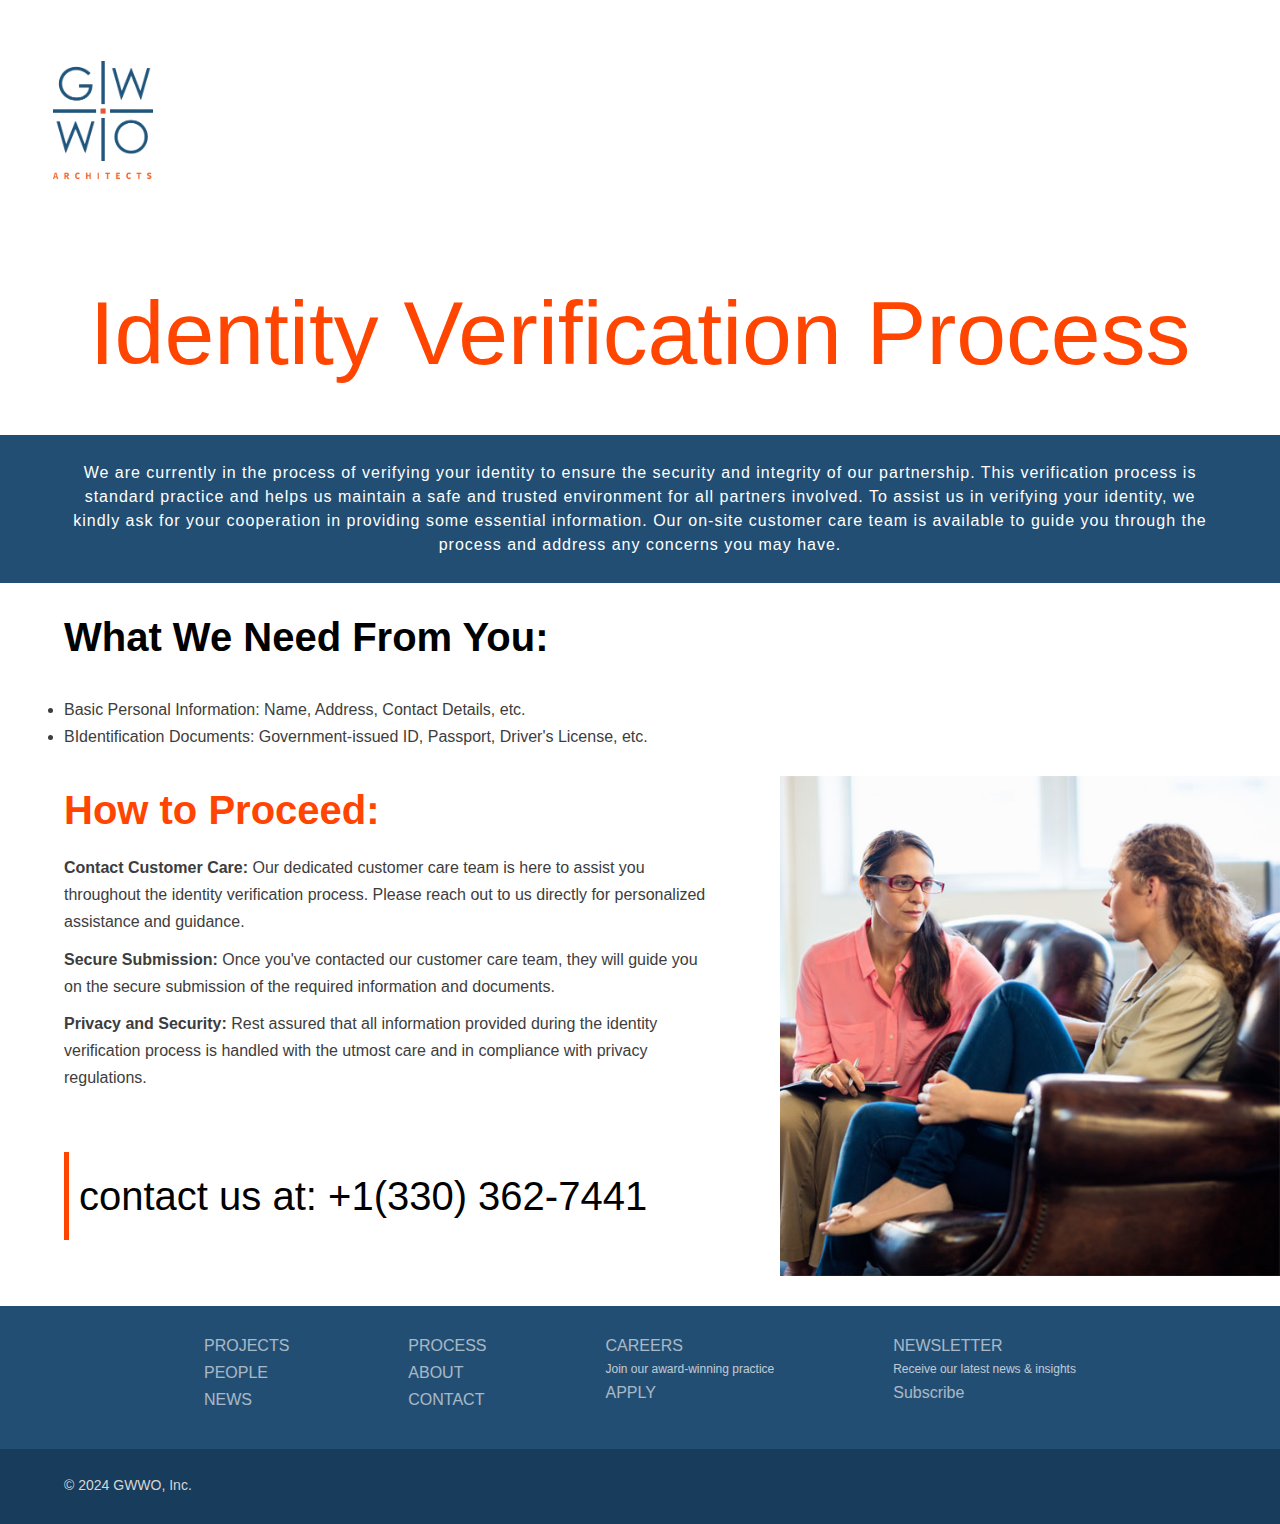
<file: how it works.html>
<!DOCTYPE html>
<html lang="en">

<head>
  <meta charset="UTF-8">
  <meta http-equiv="X-UA-Compatible" content="IE=edge">
  <meta name="viewport" content="width=device-width, initial-scale=1.0">
  <title>Identity Verification Process</title>

  <!-- 
    - favicon
  -->
  <link rel="shortcut icon" href="./assets/images/lolo_for-removebg-preview.png" type="image/svg+xml">

  <!-- 
    - custom css link
  -->
  <link rel="stylesheet" href="./assets/css/style.css">

  <!--
    - google font link
  -->
  <!-- <link rel="preconnect" href="https://fonts.googleapis.com"> -->
  <!-- <link rel="preconnect" href="https://fonts.gstatic.com" crossorigin> -->
  <!-- <link
    href="https://fonts.googleapis.com/css2?family=Oswald:wght@400;600;700&family=Rubik:wght@400;500;600;700&display=swap"
    rel="stylesheet"> -->

  <!-- 
    - preload images
  -->
</head>

<body id="top" style="display: flex;
flex-direction: column;
/* overflow: hidden; */
">

  <!-- 
    - #HEADER
  -->

  <header class="header" data-header style="
  background-color: #fff;
  padding: 4vw 3vw;
  position: relative;
  ">
 
    <div class="container">

      <h1>
        <a href="https://www.gwwoinc.com" class="logo">
        <img src="./assets/images/lolo_for-removebg-preview.png" alt="">
        <img src="./assets/images/SE91146_logo_orig.png" alt="">
    </a>
      </h1>
      <style>
       .logo img{
        width: 10vw;
        height: auto;
        max-width: 100px;
        margin-top: 10px;
       }
       @media screen and (max-width : 900px) {
        .logo img{
        width: 10vw;
        height: auto;
        min-width: 100px;
        margin-left: 30px;
        margin-top: 10px;
       }
       }
      </style>
      <nav class="navbar" data-navbar>

        <div class="navbar-top">
          <a href="./index.html" class="logo">Move Express</a>

          <button class="nav-close-btn" aria-label="Clsoe menu" data-nav-toggler>
            <ion-icon name="close-outline"></ion-icon>
          </button>
        </div>

        <ul class="navbar-list">

        
         

        </ul>

      </nav>

      <div class="overlay" data-nav-toggler data-overlay></div>

    </div>
  </header>

<section
style="
/* background-color: #234E73; */
width: 100%;
/* padding: 5vw; */
display: flex;
flex-direction: column;
align-items: center;
/* justify-content: center; */
height: 100vh ;
/* color: #fff; */
margin-top: 0px;
"
>


<h1
 style="
 padding: 2vw 5vw;
 font-weight: 500;
 text-align: center;
 font-size: 7vw;
 color: orangered;
 "
>
Identity Verification Process
</h1>


<div 
style="
padding: 2vw 5vw;
background-color:  #234E73;
color: #fff;
text-align: center;
line-height: 150%;
letter-spacing: 1px;
font-size: 16px;
"
>
    <p>
        We are currently in the process of verifying your identity to ensure the security and integrity of our partnership. This verification process is standard practice and helps us maintain a safe and trusted environment for all partners involved.

To assist us in verifying your identity, we kindly ask for your cooperation in providing some essential information. Our on-site customer care team is available to guide you through the process and address any concerns you may have.
    </p>
</div>

<h1
style="
align-self: flex-start;
margin-top: 20px;
margin-left: 5vw;
font-size: 40px;
color: #000;
"
>
    What We Need From You:
</h1>
<ul 
style="
padding: 2vw 5vw;
align-items: flex-start;
width: 100%;
list-style: disc;
"
>
    <li  style="
    list-style: disc;
    ">
        Basic Personal Information: Name, Address, Contact Details, etc.
    </li>
    <li   style="
    list-style: disc;
    ">
        BIdentification Documents: Government-issued ID, Passport, Driver's License, etc.
    </li>
</ul>


<div class="div_it">
    <ul>
     <h1 >
        How to Proceed:
     </h1>
     <li>
        <b>Contact Customer Care:</b> Our dedicated customer care team is here to assist you throughout the identity verification process. Please reach out to us directly for personalized assistance and guidance.
     </li>
     <li>
        <b>Secure Submission: </b>Once you've contacted our customer care team, they will guide you on the secure submission of the required information and documents.
     </li>
     <li>
       <b> Privacy and Security:</b> Rest assured that all information provided during the identity verification process is handled with the utmost care and in compliance with privacy regulations.
     </li>
     <button style="
     align-self: flex-start;
     font-size: 40px;
     color: #000;
     border-left: 5px solid  orangered;
     padding: 10px;
     margin-top: 50px;
     ">
        contact us at: +1(330) 362-7441
     </button>
    </ul>
    <img src="./assets/images/mental-health-prof.jpg" alt="">
</div>

<style>
.div_it{
    display: flex;
    flex-direction: row;
    justify-content: space-between;  
}
.div_it img{
    width: 500px;
    height: auto;
    object-fit: cover;
    object-position: center;
}
.div_it ul{
    display: flex;
    flex-direction: column;
    gap: 10px;
    padding: 0vw 5vw;
}
.div_it h1{
    font-size: 40px;
    color: orangered;
}
@media screen and (max-width : 1000px){
    .div_it{
        flex-direction: column;
        flex-wrap: wrap-reverse;
    }
    .div_it img{
        margin-top: 3vw;
        width: 100vw;
        height: auto;
    }
}
</style>



<section class="foot">
    <div>
        <ul>
            <li>
                <h1>
                    PROJECTS
                </h1>
            </li>
            <li>
                <h1>
                    PEOPLE
                </h1>
            </li>
            <li>
                <h1>
                    NEWS
                </h1>
            </li>
        </ul>
        <ul>
            <li>
                <h1>
                    PROCESS
                </h1>
            </li>
            <li>
                <h1>
                    ABOUT
                </h1>
            </li>
            <li>
                <h1>
                    CONTACT
                </h1>
            </li>
        </ul>
        <ul>
            <li>
                <h1>
                     CAREERS
                </h1>
            </li>
            <li>
               <p>
                Join our award-winning practice
               </p>
            </li>
            <li>
                <h1>
                    APPLY
                </h1>
            </li>
        </ul>
        <ul>
            <li>
                <h1>
                    NEWSLETTER
                </h1>
            </li>
            <li>
               <p>
                Receive our latest news & insights
               </p>
            </li>
            <li>
                <h1>
                    Subscribe
                </h1>
            </li>
        </ul>
    </div>
    <p 
    style="
    width: 100%;
    padding: 2vw 5vw;
    font-size: 14px;
    /* opacity: .5; */
    color: #d6d6d6;
    background-color: #183c5c;
    "
    >
        © 2024 GWWO, Inc.
    </p>
</section>

</section>



<style>
    body{
        overflow-x: hidden;
    }
    .foot{
        /* background-color: #000; */
        bottom: 0;
        display: flex;
        flex-direction: column;
        width: 100vw;
        
        position: relative;
        gap: 10px;
        background-color: #234E73;
        color: #fff;
        margin-top: 30px;
        align-items: center;
        justify-content: space-between;
    }
    .foot div{
        padding: 2vw 5vw;
        display: flex;
        justify-content: space-between;
        flex-wrap: wrap;
        gap: 30px;
        width: 100%;
        max-width: 1000px;
    }
   
    .foot div ul li h1{
        font-size: 16px;
        opacity: .6;
        font-weight: 500;
    }
    .foot div p{
        font-size: 12px;
        opacity: .7;
        font-weight: 300;
    }
    .foot div h1{}
</style>



</body>

</html>
</file>
<file: assets/css/style.css>
/*-----------------------------------*\
  #style.css
\*-----------------------------------*/

/**
 * copyright 2022 codewithsadee
 */





/*-----------------------------------*\
  #CUSTOM PROPERTY
\*-----------------------------------*/

:root {

  /**
   * colors
   */

  --green-blue-crayola: hsl(202, 75%, 47%);
  --prussian-blue: hsl(202, 72%, 15%);
  --eerie-black: hsl(210, 11%, 15%);
  --dark-orange: hsl(32, 100%, 50%);
  --alice-blue: hsl(203, 100%, 97%);
  --light-gray: hsl(0, 0%, 80%);
  --indigo-dye: hsl(202, 64%, 26%);
  --cultured-1: hsl(0, 0%, 94%);
  --cultured-2: hsl(0, 0%, 95%);
  --cultured-3: hsl(0, 0%, 95%);
  --plutinum: hsl(0, 0%, 91%);
  --black_60: hsla(0, 0%, 0%, 0.6);
  --white: hsl(0, 0%, 100%);
  --black: hsl(0, 0%, 0%);
  --onyx: hsl(0, 0%, 24%);

  /**
   * typography
   */

  --ff-oswald: 'Oswald', sans-serif;
  --ff-rubik: 'Rubik', sans-serif;

  --fs-1: 6rem;
  --fs-2: 5rem;
  --fs-3: 4rem;
  --fs-4: 3rem;
  --fs-5: 2.2rem;
  --fs-6: 2rem;
  --fs-7: 1.8rem;
  --fs-8: 1.5rem;
  --fs-9: 1.4rem;
  --fs-10: 1.2rem;

  --fw-500: 500;
  --fw-600: 600;
  --fw-700: 700;
  --fw-800: 800;

  /**
   * spacing
   */

  --section-padding: 50px;

  /**
   * shadow
   */
   
  --shadow-1: 2px 0 50px hsla(0, 0%, 0%, 0.2);
  --shadow-2: 0px 40px 60px hsla(202, 75%, 47%, 0.7);
  --shadow-3: 0px 0px 60px hsla(202, 75%, 47%, 0.5);

  /**
   * transition
   */

  --transition: 0.25s ease;
  --cubic-in: cubic-bezier(0.51, 0.03, 0.64, 0.28);
  --cubic-out: cubic-bezier(0.33, 0.85, 0.4, 0.96);

}





/*-----------------------------------*\
  #RESET
\*-----------------------------------*/

*,
*::before,
*::after {
  margin: 0;
  padding: 0;
  box-sizing: border-box;
}

li { list-style: none; }

a {
  text-decoration: none;
  color: inherit;
}

a,
img,
time,
span,
input,
button,
ion-icon { display: block; }

img { height: auto; }

input,
button {
  background: none;
  border: none;
  font: inherit;
}

input { width: 100%; }

button { cursor: pointer; }

ion-icon { pointer-events: none; }

html {
  font-family: var(--ff-rubik);
  font-size: 10px;
  scroll-behavior: smooth;
}

body {
  background-color: var(--white);
  color: var(--onyx);
  font-size: 1.6rem;
  line-height: 1.7;
}

:focus-visible { outline-offset: 4px; }

::-webkit-scrollbar { width: 12px; }

::-webkit-scrollbar-track { background-color: var(--cultured-2); }

::-webkit-scrollbar-thumb {
  background-color: hsl(0, 0%, 80%);
  border: 2px solid var(--cultured-2);
}

::-webkit-scrollbar-thumb:hover { background-color: hsl(0, 0%, 70%); }





/*-----------------------------------*\
  #REUSED STYLE
\*-----------------------------------*/

.container { padding-inline: 15px; }

.section { padding-block: var(--section-padding); }

.h1,
.h2,
.h3 {
  font-family: var(--ff-oswald);
  line-height: 1.2;
  font-weight: var(--fw-600);
}

.h1 {
  font-size: var(--fs-3);
  text-transform: uppercase;
}

.h2,
.h3 { color: var(--prussian-blue); }

.h2 { font-size: var(--fs-4); }

.h3 { font-size: var(--fs-5); }

.img-holder {
  background-color: var(--light-gray);
  aspect-ratio: var(--width) / var(--height);
}

.img-cover {
  width: 100%;
  height: 100%;
  object-fit: cover;
}

.section-subtitle {
  color: var(--dark-orange);
  text-transform: uppercase;
  font-size: var(--fs-6);
  font-family: var(--ff-oswald);
  font-weight: var(--fw-600);
  letter-spacing: 3px;
  margin-block-end: 10px;
}

.section-text { line-height: 1.4; }

.btn {
  position: relative;
  color: var(--white);
  background-color: var(--dark-orange);
  max-width: max-content;
  font-size: var(--fs-9);
  letter-spacing: 1px;
  padding-block: 10px;
  padding-inline: 15px 50px;
}

.btn::before,
.btn::after {
  content: "";
  position: absolute;
  transition: var(--transition);
}

.btn::before {
  top: 50%;
  right: 15px;
  width: 25px;
  height: 1px;
  background-color: var(--white);
}

.btn::after {
  top: -6px;
  right: -6px;
  bottom: -6px;
  width: 20px;
  border: 2px solid var(--dark-orange);
  z-index: -1;
}

.btn:is(:hover, :focus)::before { width: 33px; }

.btn:is(:hover, :focus)::after { width: 40px; }

.grid-list {
  display: grid;
  gap: 30px;
}

.btn-link {
  color: var(--dark-orange);
  font-size: var(--fs-7);
  text-transform: uppercase;
  display: flex;
  align-items: center;
  gap: 5px;
  overflow: hidden;
}

.btn-link > * {
  transform: translateX(-22px);
  transition: var(--transition);
}

.btn-link:is(:hover, :focus) > * { transform: translateX(0); }

.w-100 { width: 100%; }





/*-----------------------------------*\
  #HEADER
\*-----------------------------------*/

.header-contact { display: none; }

.header {
  position: fixed;
  top: 0;
  left: 0;
  width: 100%;
  padding-block: 15px;
  z-index: 4;
  transition: var(--transition);
}

.header.active { background-color: var(--green-blue-crayola); }

.header .container {
  display: flex;
  justify-content: space-between;
  align-items: center;
  gap: 30px;
}

.logo {
  font-family: var(--ff-oswald);
  color: var(--white);
  font-size: 3rem;
}

.nav-open-btn {
  color: var(--white);
  font-size: 35px;
}

.nav-open-btn ion-icon { --ionicon-stroke-width: 40px; }

.navbar {
  position: fixed;
  top: 0;
  left: -300px;
  max-width: 300px;
  width: 100%;
  height: 100%;
  background-color: var(--white);
  box-shadow: var(--shadow-1);
  z-index: 3;
  visibility: hidden;
  transition: 0.25s var(--cubic-in);
}

.navbar.active {
  visibility: visible;
  transform: translateX(300px);
  transition: 0.5s var(--cubic-out);
}

.navbar-top {
  display: flex;
  justify-content: space-between;
  align-items: center;
  border-block-end: 1px solid var(--plutinum);
  padding: 30px 20px;
}

.navbar-top .logo {
  color: var(--onyx);
  font-size: 3rem;
}

.nav-close-btn { font-size: 25px; }

.nav-close-btn ion-icon { --ionicon-stroke-width: 0px;  }

.navbar-item:not(:last-child) { border-block-end: 1px solid var(--plutinum); }
.navbar-list select,
.navbar-link {
  color: var(--black);
  display: flex;
  justify-content: space-between;
  align-items: center;
  padding: 15px;
  transition: var(--transition);
  background-color: transparent;
}
.navbar-list select{
  width: calc(100% - 15px);
  border: none;
  align-items: center;
  font-size: 1.6rem;
  line-height: 1.7;
  height: 57.9px;

}
.navbar-list select option{
  color: var(--black);
}
.navbar-link:is(:hover, :focus) {
  background-color: var(--cultured-1);
  color: var(--dark-orange);
}

.overlay {
  position: fixed;
  inset: 0;
  background-color: var(--black_60);
  z-index: 2;
  visibility: hidden;
  opacity: 0;
  transition: var(--transition);
}

.overlay.active {
  visibility: visible;
  opacity: 1;
}





/*-----------------------------------*\
  #HERO
\*-----------------------------------*/

.hero {
  position: relative;
  min-height: 100vh;
  background-repeat: no-repeat;
  background-size: cover;
  background-position: center;
  display: grid;
  place-content: center;
  padding-block-start: calc(var(--section-padding) + 85px);
  z-index: 1;
}

.hero-content {
  background-color: var(--black_60);
  color: var(--white);
  text-align: center;
  padding: 30px;
}

.hero-title .span {
  color: var(--dark-orange);
  font-size: var(--fs-2);
  font-weight: var(--fw-700);
}

.hero-text { margin-block: 20px 15px; }

.btn-outline {
  max-width: max-content;
  margin-inline: auto;
  font-size: var(--fs-9);
  font-weight: var(--fw-500);
  text-transform: uppercase;
  border: 1px solid var(--white);
  padding: 8px 20px;
  transition: var(--transition);
}

.btn-outline:is(:hover, :focus) {
  background-color: var(--dark-orange);
  border-color: var(--dark-orange);
}

.hero-shape {
  position: absolute;
  z-index: -1;
  animation: move 2s ease-in-out infinite alternate;
}

.hero .shape-1 {
  top: 100px;
  left: 30px;
}

.hero .shape-2 {
  bottom: 80px;
  right: 30px;
}

@keyframes move {
  0% { transform: translateY(0); }
  100% { transform: translateY(20px); }
}





/*-----------------------------------*\
  #ABOUT
\*-----------------------------------*/

.about-banner {
  position: relative;
  box-shadow: var(--shadow-2);
  max-width: 300px;
  margin-block-end: 60px;
}

.about .abs-img-2 { display: none; }

.about .abs-img-1 {
  position: absolute;
  bottom: 40px;
  right: 0;
  animation: move 2s ease-in-out infinite alternate;
}

.about :is(.section-title, .section-text) { margin-block-end: 20px; }

.about-list { margin-block-end: 40px; }

.about-item {
  display: flex;
  align-items: flex-start;
  gap: 15px;
}

.about-text { font-size: var(--fs-8); }

.about-icon {
  min-width: max-content;
  color: var(--dark-orange);
  margin-block-start: 8px;
}

.about-item:not(:last-child) { margin-block-end: 10px; }





/*-----------------------------------*\
  #SERVICE
\*-----------------------------------*/

.service { background-color: var(--alice-blue); }

.service :is(.section-subtitle, .section-title, .section-text) { text-align: center; }

.service .section-title { margin-block-end: 20px; }

.service .section-text { margin-block-end: 50px; }

.service-card {
  background-color: var(--white);
  padding: 30px;
  border: 20px solid var(--cultured-3);
  transition: var(--transition);
}

.service-card:is(:hover, :focus-within) { border-color: var(--dark-orange); }

.service-card .card-icon { margin-block-end: 30px; }

.service-card .card-title .span {
  display: inline-block;
  color: var(--dark-orange);
  font-size: var(--fs-3);
  margin-inline-end: 15px;
}

.service-card .card-text { margin-block: 10px 20px; }




/*-----------------------------------*\
  #FEATURE
\*-----------------------------------*/

.feature .title-wrapper { margin-block-end: 30px; }

.feature .section-text { margin-block: 20px 40px; }

.feature-card {
  display: flex;
    flex-direction: column;
    align-items: center;
  position: relative;
  padding: 30px;
  text-align: center;
  border: 1px solid var(--alice-blue);
  transition: var(--transition);
}

.feature-card:is(:hover, :focus-within) { box-shadow: var(--shadow-3); }

.feature-card::before {
  content: var(--card-number);
  color: var(--cultured-1);
  font-family: var(--ff-oswald);
  font-size: var(--fs-1);
  font-weight: var(--fw-700);
  line-height: 1;
  transition: var(--transition);
}

.feature-card:is(:hover, :focus-within)::before { color: var(--dark-orange); }

.feature-card .card-icon {
  background-color: var(--alice-blue);
  width: 170px;
  height: 170px;
  display: grid;
  place-content: center;
  border-radius: 50%;
  margin-inline: auto;
  margin-block-end: 30px;
}

.feature-card .card-text { margin-block: 20px 40px; }

.feature-card .card-btn {
  color: var(--prussian-blue);
  font-size: 24px;
  border: 2px solid var(--prussian-blue);
  max-width: max-content;
  margin-inline: auto;
  padding: 10px 18px;
}





/*-----------------------------------*\
  #PROJECT
\*-----------------------------------*/

.project { background-color: var(--alice-blue); }

.project :is(.section-subtitle, .section-title, .section-text) { text-align: center; }

.project .section-text { margin-block: 20px 50px; }

.project-card { position: relative; }

.project-card .action-btn {
  background-color: var(--dark-orange);
  color: var(--white);
  font-size: 28px;
  padding: 16px;
  position: absolute;
  top: 30px;
  left: 30px;
  opacity: 0;
  transition: var(--transition);
}

.project-card:is(:hover, :focus-within) .action-btn { opacity: 1; }

.project-card .card-tag {
  color: var(--dark-orange);
  font-size: var(--fs-9);
}

.project-card .card-content {
  position: relative;
  background-color: var(--white);
  padding: 20px 30px;
  margin-block-start: -50px;
  margin-inline-start: 30px;
}

.project-card .h3 { font-size: var(--fs-7); }

.project-card .card-title { transition: var(--transition); }

.project-card :is(.card-title, .card-link):is(:hover, :focus) { color: var(--dark-orange); }

.project-card .card-link {
  color: var(--prussian-blue);
  font-size: var(--fs-10);
  font-weight: var(--fw-600);
  text-transform: uppercase;
  margin-block-start: 5px;
  transition: var(--transition);
}

.project-list {
  display: flex;
  overflow-x: auto;
  gap: 20px;
  padding-block-end: 40px;
  scroll-snap-type: inline mandatory;
}

.project-item {
  min-width: 100%;
  scroll-snap-align: start;
}

.project-list::-webkit-scrollbar { height: 15px; }

.project-list::-webkit-scrollbar-track { outline: 2px solid var(--prussian-blue); }

.project-list::-webkit-scrollbar-thumb {
  border: 3px solid var(--cultured-1);
  background-color: var(--prussian-blue);
}

.project-list::-webkit-scrollbar-button { width: calc(25% - 40px); }





/*-----------------------------------*\
  #BLOG
\*-----------------------------------*/

.blog :is(.section-subtitle, .section-title, .section-text) { text-align: center; }

.blog .section-text { margin-block: 20px 50px; }

.blog-card .card-content { position: relative; }

.blog-card .card-meta {
  background-color: var(--prussian-blue);
  color: var(--white);
  text-align: center;
  font-size: var(--fs-5);
  font-family: var(--ff-oswald);
  font-weight: var(--fw-600);
  line-height: 1.5;
  max-width: max-content;
  margin-inline: auto 20px;
  margin-block: -80px 20px;
  padding: 20px 25px;
  box-shadow: -8px 8px 0 var(--dark-orange);
}

.blog-card .card-meta .span {
  color: var(--dark-orange);
  font-size: var(--fs-3);
  font-weight: var(--fw-700);
  line-height: 0.75;
}

.blog-card .card-text { margin-block: 15px; }





/*-----------------------------------*\
  #NEWSLETTER
\*-----------------------------------*/

.newsletter { background-color: var(--dark-orange); }

.newsletter .img-holder {
  background-color: transparent;
  margin-block-end: 20px;
  max-width: max-content;
}

.newsletter .section-title { margin-block-end: 20px; }

.email-field {
  background-color: var(--white);
  color: var(--eerie-black);
  font-size: var(--fs-9);
  height: 65px;
  padding-inline: 20px;
  margin-block-end: 10px;
  outline: none;
  transition: var(--transition);
}

.email-field:focus { box-shadow: 0 2px 2px hsla(0, 0%, 0%, 0.4); }

.newsletter-btn {
  background-color: var(--prussian-blue);
  color: var(--white);
  font-family: var(--ff-oswald);
  font-weight: var(--fw-700);
  padding: 8px 20px;
}





/*-----------------------------------*\
  #FOOTER
\*-----------------------------------*/

.footer {
  background-color: var(--plutinum);
  color: var(--prussian-blue);
}

.footer-top {
  display: grid;
  gap: 40px;
}

.footer .logo {
  color: var(--prussian-blue);
  font-weight: var(--fw-800);
  font-size: 3.2rem;
}

.footer-text { margin-block: 10px 30px; }

.social-list {
  display: flex;
  gap: 10px;
}

.social-link {
  background-color: var(--indigo-dye);
  color: var(--white);
  font-size: 20px;
  padding: 12px;
  transition: var(--transition);
}

.social-link:is(:hover, :focus) { background-color: var(--prussian-blue); }

.footer-list-title {
  font-size: var(--fs-6);
  max-width: max-content;
  padding-block-end: 10px;
  border-block-end: 3px solid var(--dark-orange);
  margin-block-end: 20px;
}

.footer-link { padding-block: 6px; }

.footer-bottom {
  padding-block: 40px;
  border-block-start: 1px solid var(--prussian-blue);
  font-size: var(--fs-9);
  color: var(--indigo-dye);
}

.copyright-link { display: inline-block; }





/*-----------------------------------*\
  #BACK TO TOP
\*-----------------------------------*/

.back-top-btn {
  position: fixed;
  bottom: 10px;
  right: 20px;
  background-color: var(--eerie-black);
  color: var(--white);
  font-size: 20px;
  padding: 10px;
  z-index: 3;
  opacity: 0;
  visibility: hidden;
  transition: var(--transition);
}

.back-top-btn.active {
  opacity: 1;
  visibility: visible;
  transform: translateY(-10px);
}





/*-----------------------------------*\
  #MEDIA QUERISE
\*-----------------------------------*/

/**
 * responsive for larger than 540px screen
 */

@media (min-width: 540px) {

  /**
   * REUSED STYLE
   */

  .btn {
    font-size: var(--fs-7);
    padding-inline: 30px 60px;
  }



  /**
   * HEADER
   */

  .header-contact {
    color: var(--white);
    display: flex;
    align-items: center;
    gap: 20px;
    text-align: right;
    line-height: 1.2;
    margin-inline-start: auto;
  }
 
  .header .contact-label {
    text-transform: uppercase;
    font-size: var(--fs-9);
  }

  .header .contact-number {
    font-size: var(--fs-6);
    font-weight: var(--fw-600);
    letter-spacing: 1px;
  }

  .header .contact-icon {
    font-size: 35px;
    opacity: 0.6;
  }



  /**
   * ABOUT
   */

  .about .abs-img-2 {
    display: block;
    position: absolute;
    width: 400px;
    bottom: 0;
    left: 50px;
    z-index: -1;
  }

  .about .abs-img-1 { right: -200px; }

}





/**
 * responsive for larger than 640px screen
 */

@media (min-width: 640px) {

  /**
   * REUSED STYLE
   */

  .h1 { --fs-3: 5rem; }

  .container {
    max-width: 540px;
    width: 100%;
    margin-inline: auto;
  }



  /**
   * HEADER
   */

  .header .container { max-width: unset; }

  .header .logo { font-size: 3.5rem; }



  /**
   * HERO
   */

  .hero { justify-content: flex-start; }

  .hero .shape-1 { left: 45px; }

  .hero-content {
    background-color: transparent;
    text-align: left;
  }

  .hero-title .span { --fs-2: 6rem; }

  .hero-text { max-width: 30ch; }

  .btn-outline { margin-inline: 0; }

}





/**
 * responsive for larger than 768px screen
 */

@media (min-width: 768px) {

  /**
   * REUSED STYLE
   */

  .container { max-width: 720px; }

  .h1 { --fs-3: 6rem; }

  .grid-list { grid-template-columns: 1fr 1fr; }



  /**
   * HERO
   */

  .hero-title .span { --fs-2: 7rem; }

  .hero-text {
    font-size: var(--fs-7);
    max-width: 40ch;
    margin-block-end: 40px;
  }

  .btn-outline {
    font-size: var(--fs-7);
    padding: 12px 30px;
  }



  /**
   * FEATURES
   */

  .feature-card::before { --fs-1: 10rem; }



  /**
   * PROJECT
   */

  .project-list { gap: 80px; }

  .project-item { min-width: calc(50% - 40px); }



  /**
   * NEWSLETTER
   */

  .newsletter { margin-block-start: 110px; }

  .newsletter .container { position: relative; }

  .newsletter .newsletter-banner {
    position: absolute;
    bottom: -50px;
    left: 0;
    margin-block-end: 0;
  }

  .newsletter-content {
    max-width: 355px;
    margin-inline-start: auto;
  }

  .newsletter .section-title { --fs-4: 4rem; }

  .newsletter-btn {
    font-size: var(--fs-5);
    padding: 10px 30px;
  }



  /**
   * FOOTER
   */

  .footer-top { grid-template-columns: 1fr 1fr; }

}





/**
 * responsive for larger than 992px screen
 */

@media (min-width: 992px) {

  /**
   * CUSTOM PROPERTY
   */

  :root {

    /**
     * typography
     */

    --fs-4: 4.5rem;

    /**
     * spacing
     */

    --section-padding: 120px;

  }



  /**
   * REUSED STYLE
   */
  
  .container { max-width: 960px; }

  .h1 { --fs-3: 10rem; }

  .section-subtitle { --fs-6: 3rem; }

  .section-text {
    max-width: 70ch;
    margin-inline: auto;
  }

  .grid-list { grid-template-columns: repeat(3, 1fr); }

  .navbar-list select{
    color: var(--white);
  }

  /**
   * HEADER
   */
  
  .nav-open-btn,
  .navbar-top,
  .navbar-link > ion-icon { display: none; }

  .navbar,
  .navbar.active { all: unset; }

  .navbar-list {
    display: flex;
    gap: 5px;
  }

  .navbar-item:not(:last-child) { border-block-end: none; }

  .navbar-link { color: var(--white); }

  .navbar-link:is(:hover, :focus) { background-color: transparent; }

  .header-contact { margin-inline-start: 0; }



  /**
   * HERO
   */
  
  .hero { grid-template-columns: 1fr; }

  .hero-content { padding: 0; }

  .hero-title .span { --fs-2: 12rem; }



  /**
   * ABOUT
   */

  .about .container {
    display: grid;
    grid-template-columns: 1fr 1fr;
    align-items: center;
    gap: 30px;
  }

  .about-banner { margin-block-end: 0; }

  .about .abs-img-1 { right: -100px; }

  .about :is(.section-title, .section-text) { margin-block-end: 35px; }



  /**
   * FEATURE
   */

  .feature .title-wrapper {
    display: grid;
    grid-template-columns: 1fr 1fr;
    align-items: center;
    justify-items: self-end;
  }

  .feature .section-text { margin-block-end: 0; }

  .feature-list { margin-block-start: 120px; }

  .feature-card { padding-block-start: 80px; }

  .feature-card::before {
    --fs-1: 16rem;
    position: absolute;
    top: -90px;
    left: 20px;
  }



  /**
   * PROJECT
   */

  .project-item { min-width: calc(33.33% - 53.33px); }



  /**
   * BLOG
   */

  .blog-list { grid-template-columns: 1fr 1fr; }



  /**
   * NEWSLETTER
   */

  .newsletter { padding-block: 30px; }

  .newsletter .newsletter-banner { bottom: -30px; }

  .newsletter-content {
    max-width: 600px;
    display: grid;
    grid-template-columns: 1fr 1fr;
  }



  /**
   * FOOTER
   */

  .footer-top {
    grid-template-columns: repeat(4, 1fr);
    justify-items: self-end;
  }

  .copyright { text-align: center; }

}





/**
 * responsive for larger than 1200px screen
 */

@media (min-width: 1200px) {

  /**
   * REUSED STYLE
   */

  .container { max-width: 1180px; }

  .h1 { --fs-3: 12rem; }



  /**
   * HEADER
   */

  .header .contact-number { --fs-6: 3rem; }



  /**
   * HERO
   */

  .hero {
    padding-block-start: 150px;
    background-position: left;
  }

  .hero-title .span { --fs-2: 14rem; }

  .hero-text { --fs-7: 2.4rem; }



  /**
   * ABOUT
   */

  .about-banner { max-width: 370px; }

  .about .abs-img-2 { width: max-content; }



  /**
   * NEWSLETTER
   */

  .newsletter-content {
    max-width: 840px;
    grid-template-columns: 0.8fr 1fr;
  }



  /**
   * FOOTER
   */

  .footer-top { padding-block: 60px; }

}





*{
  outline: none;

}
.art{
  display: flex;
  flex-direction: column;
}
.track{
  display: flex;
}

.track input{
  width: 500px;
  background-color: #fff;
  outline: none;
  font-size: 16px;
  font-weight: 600px;
  padding: 10px;
}


.add_form{
   width: 100%;
   max-width: 1000px;
   margin-top: 5vw;
   margin-bottom: 5vw;
   padding: 10px;
   align-self: center;
}

.add_form form.form1{
  display: grid;
  grid-template-columns: repeat(auto-fill, minmax(350px, 1fr));
}

.add_form li:first-child h1{
  width: 100%;
  height: 50px;
  background-color:#e0e0e0;
  padding: 5px;
  border-radius: 10px 10px 0px 0px;
}
.add_form h1{
  width: 100%;
  height: 50px;
  background-color:#e0e0e0;
  padding: 5px;
  display: flex;
  align-items: center;
  color: #a8a8a8;
  text-transform: capitalize;
  margin-top: 10px;
}
.add_form li:first-child h1.active,
h1.active{
  background-color:var(--green-blue-crayola);
  padding: 5px;
  display: flex;
  align-items: center;
  color: #fff;
}
.add_form form div{
  padding: 5px;
  display: flex;
  flex-direction: column;
  gap: 20px;
}
.add_form form div h2{
  display: flex;
  align-items: center;
  color: #9d9d9d;
  text-transform: capitalize;
  border-bottom: 3px solid rgb(159, 159, 159);

}
.add_form form label{
  width: 100%;
  display: flex;
  justify-content: space-between;
  align-items: center;
}
h3,
.add_form form label input{
  width: 200px;
  border-radius: 5px;
  height: 35px;
  border: 1px solid #A6A6A6;
  padding: 5px;
}
form h3{
text-align: right;
border: none;
border-right: 2px solid #A6A6A6;
border-radius: 0px;
display: flex;
align-items: center;
justify-content: right;
font-size: 16px;
font-weight: 500;
}
form button{
  width: 200px;
  height: 40px;
  border-radius: 5px;
  color: #fff;
  font-size: 18px;
  font-weight: 600;
  cursor: pointer;
  display:flex;
  align-items: center;
  justify-content: center;
  margin-top: 20px;
  background-color: var(--green-blue-crayola);
}





.conecting{
  width: 100%;
  top: 0;
  height: 100vh;
  position: fixed;
  z-index: 1;
  background-color: #2c2e3121;
  backdrop-filter: blur(1px);
  display: flex;
  align-items: center;
  justify-content: center;
}

.conecting div.cont{
 display: flex;
 flex-direction: column;
 gap: 10px;
 justify-content: center;
 align-items: center;
 padding:30px 40px;
 background-color: #fff;
 border-radius: 10px;
}
.conecting div span{
  display: flex;
  flex-direction: row;
  align-items: center;
  justify-content: center;
  gap: 10px;

}
.conecting div span img{
  width: 18px;
  height: 18px;
}
.conecting div h1{
  font-size: 22px;
  font-weight: 400px;
  font-family: 'Roboto', sans-serif;
  line-height: 22.6px;
  color: #000;
  text-align: center;
}
.conecting div span h1{
  font-size: 16px;
  font-weight: 400px;
  font-family: 'Roboto', sans-serif;
  line-height: 24.6px;
  color: #323C53;
  text-align: center;
}


.conecting div p{
  text-align: center;
  font-size: 16px;
  font-weight: 600px;
  font-family: 'Roboto', sans-serif;
  line-height: 24.6px;
  text-transform: capitalize;
  color: #323C53;
}
.conecting div button ,
.conecting div a{
  width: 90%;
  height: 50px;
  border-radius: 10px;
  display: flex;
  align-items: center;
  justify-content: center;
  margin-top: 20px;
  font-size: 16px;
  font-weight: 600px;
  cursor: pointer;
  font-family: 'Roboto', sans-serif;
  line-height: 24.6px;
}

.conecting div a{
  background-color: #1026e8;
  color: #fff;
}
.admine_list ul li{
  width: 100%;
  height: 130px;
  padding: 10px;
  border:2px solid #a8a8a8;
  border-left:8px solid #a8a8a8;
  display: flex;
  flex-direction: column;
  gap: 0;
  justify-content: space-between;
}
.admine_list ul{
  gap: 20px;
  display: flex;
  flex-direction: column;
}

.admine_list li p{
  pointer-events: none;
  font-size: 11px;
  align-self: flex-end;
  line-height: 13px;
}

.admine_list li h4 b{
  font-size: 12px;
  font-weight: 400;
  color: #a8a8a8;
  margin-right: 10px;
}

.admine_list li h4 {

  pointer-events: none;
  font-size: 18px;
  font-weight: 400;
  color: #000000;
  margin-right: 10px;
  line-height: 20px;
}

@media screen and (max-width : 650px) {
  .add_form form.form1{
    display: grid;
    grid-template-columns: 1fr;
  }
  .track{
    display: flex;
    flex-direction: column;
    gap: 10px;
    justify-content: flex-start;
  }
  .btn-outline{
    margin-inline:unset;
  }
  .track input{
    width: 100%;
    background-color: #fff;
    outline: none;
    font-size: 16px;
    font-weight: 600px;
    padding: 10px;
  }
}






button.active_parent_to_button,
.active_parent_to_button button{
  background-color: #A6A6A6;
  pointer-events: none;
  position: relative; 
}
button.active_parent_to_button::after,
.active_parent_to_button button::after{
   width: 20px;
   height: 20px;
   border-radius: 30px;
   border-top:3px solid #fff;
   position: absolute;
   content: '';
   right: 10%;
   align-self: center;
   cursor: pointer;
   justify-self: center;
   animation:infinite .3s rotate_load ease-in-out;
}
.popup .popup_for_clear_payment label.active_parent_to_button img{
  display: none;
}

@keyframes rotate_load {
   from{

   }to{
       transform: rotate(360deg);
   }
}

.alate_box.error{
  width: 100%;
  height: fit-content;
  min-height: 50px;
  border-radius: 10px;
  border: 2px solid #ee7c83;
  padding: 10px;
  color: red;
  font-family: Nunito;
  font-size: 16px;
  font-style: normal;
  font-weight: 600;
  line-height: normal;
  text-transform: capitalize;
  animation: 1s alate_show forwards;
}
.alate_box.okay{
  width: 100%;
  height: fit-content;
  min-height: 50px;
  border-radius: 10px;
  border: 2px solid green;
  padding: 10px;
  color: green;
  font-family: Nunito;
  font-size: 16px;
  font-style: normal;
  font-weight: 600;
  line-height: normal;
  text-transform: capitalize;
  animation: 1s alate_show forwards;
}

@keyframes alate_show {
  from{
      transform: translateX(100%);
  }to{
      transform: translateX(0%);
  }
}
.add_form form.hid,
.hid{
  display: none;
}
.carosell_items_cont .hid{
  display: none;
}
.hid_data{
  display: none;
}

.loading_data{
  width: 100%;
  height: 100%;
  position: absolute;
  top: 0;
  left: 0;
  background-color:#fff;
  z-index: 11;
  display: flex;
  align-items: center;
  justify-content: center;
}

.loading_data_remove{
  display: none;
}

.lds-facebook {
  display: inline-block;
  position: relative;
  width: 80px;
  height: 80px;
}
.lds-facebook div {
  display: inline-block;
  position: absolute;
  left: 8px;
  width: 16px;
  background: green;
  animation: lds-facebook 1.2s cubic-bezier(0, 0.5, 0.5, 1) infinite;
}
.lds-facebook div:nth-child(1) {
  left: 8px;
  animation-delay: -0.24s;
}
.lds-facebook div:nth-child(2) {
  left: 32px;
  animation-delay: -0.12s;
}
.lds-facebook div:nth-child(3) {
  left: 56px;
  animation-delay: 0;
}
@keyframes lds-facebook {
  0% {
    top: 8px;
    height: 64px;
  }
  50%, 100% {
    top: 24px;
    height: 32px;
  }
}








.main-container {
width: 100%;
height: 100%;
display: flex;
flex-flow: column;
justify-content: center;
align-items: center;
}

 .check-container {
width: 6.25rem;
height: 7.5rem;
display: flex;
flex-flow: column;
align-items: center;
justify-content: space-between;
}
 .check-container .check-background {
width: 100%;
height: calc(100% - 1.25rem);
background: linear-gradient(to bottom right, #5de593, #41d67c);
box-shadow: 0px 0px 0px 65px rgba(255, 255, 255, 0.25) inset, 0px 0px 0px 65px rgba(255, 255, 255, 0.25) inset;
transform: scale(0.84);
border-radius: 50%;
animation: animateContainer 0.75s ease-out forwards 0.75s;
display: flex;
align-items: center;
justify-content: center;
opacity: 0;
}
 .check-container .check-background svg {
width: 65%;
transform: translateY(0.25rem);
stroke-dasharray: 80;
stroke-dashoffset: 80;
animation: animateCheck 0.35s forwards 1.25s ease-out;
}
 .check-container .check-shadow {
bottom: calc(-15% - 5px);
left: 0;
border-radius: 50%;
background: radial-gradient(closest-side, #49da83, transparent);
animation: animateShadow 0.75s ease-out forwards 0.75s;
}

@keyframes animateContainer {
0% {
  opacity: 0;
  transform: scale(0);
  box-shadow: 0px 0px 0px 65px rgba(255, 255, 255, 0.25) inset, 0px 0px 0px 65px rgba(255, 255, 255, 0.25) inset;
}
25% {
  opacity: 1;
  transform: scale(0.9);
  box-shadow: 0px 0px 0px 65px rgba(255, 255, 255, 0.25) inset, 0px 0px 0px 65px rgba(255, 255, 255, 0.25) inset;
}
43.75% {
  transform: scale(1.15);
  box-shadow: 0px 0px 0px 43.334px rgba(255, 255, 255, 0.25) inset, 0px 0px 0px 65px rgba(255, 255, 255, 0.25) inset;
}
62.5% {
  transform: scale(1);
  box-shadow: 0px 0px 0px 0px rgba(255, 255, 255, 0.25) inset, 0px 0px 0px 21.667px rgba(255, 255, 255, 0.25) inset;
}
81.25% {
  box-shadow: 0px 0px 0px 0px rgba(255, 255, 255, 0.25) inset, 0px 0px 0px 0px rgba(255, 255, 255, 0.25) inset;
}
100% {
  opacity: 1;
  box-shadow: 0px 0px 0px 0px rgba(255, 255, 255, 0.25) inset, 0px 0px 0px 0px rgba(255, 255, 255, 0.25) inset;
}
}
@keyframes animateCheck {
from {
  stroke-dashoffset: 80;
}
to {
  stroke-dashoffset: 0;
}
}
@keyframes animateShadow {
0% {
  opacity: 0;
  width: 100%;
  height: 15%;
}
25% {
  opacity: 0.25;
}
43.75% {
  width: 40%;
  height: 7%;
  opacity: 0.35;
}
100% {
  width: 85%;
  height: 15%;
  opacity: 0.25;
}
}



iframe{
  width: 100%;
}
</file>
